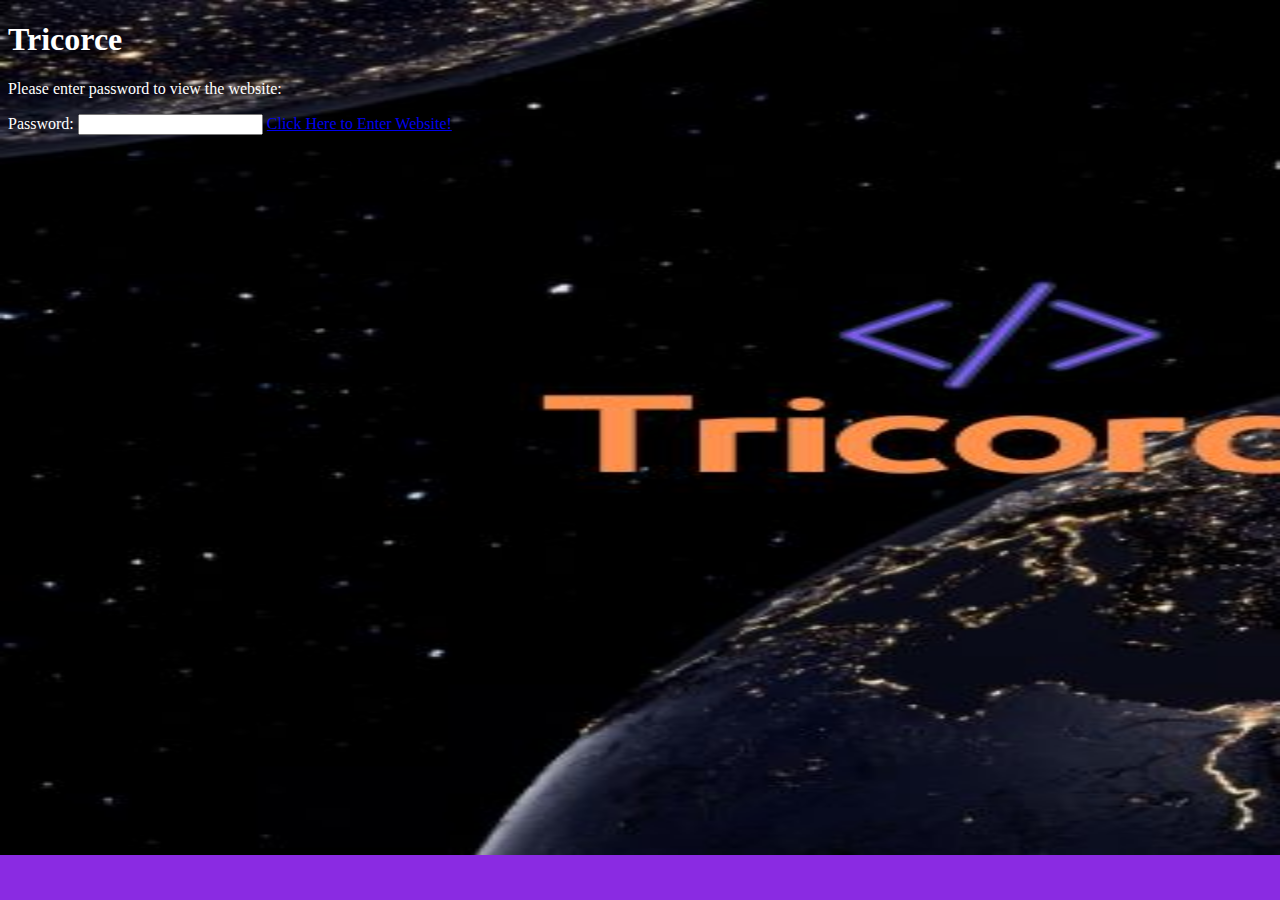
<file: index.html>
<!DOCTYPE html PUBLIC "-//W3C//DTD HTML 4.01//EN" "http://www.w3.org/TR/html4/strict.dtd">
<html>
<head>

  <meta http-equiv="Content-Type" content="text/html; charset=utf-8">
  <meta http-equiv="Content-Style-Type" content="text/css">
  <title>Password</title>
  <meta name="Generator" content="Cocoa HTML Writer">
  <meta name="CocoaVersion" content="2113.6">
  <style>
  body {
        

    background-color: blueviolet;

    color: white;


    background-image: url(tricorce-logo.jpg);
    background-repeat: no-repeat;
    background-size: 2000px 855px;
  }
  </style>
</head>
<body>


  <h1>Tricorce </h1>

  <p> Please enter password to view the website:</p>
  <p> Password: <input id="passwordBox" type="password"/>
  <a href="app.html" onclick="return confirmPassword();">
    Click Here to Enter Website!
    
  </p>

  <script>
function confirmPassword() {
  var password = document.getElementById("passwordBox");
  var passwordText = password.value;
  if (passwordText == "Trailblazers"){
    return true;
  }
  alert ("Access denied! Incorrect Password");
  return false;
}


</script>

</body>
</html>
</file>
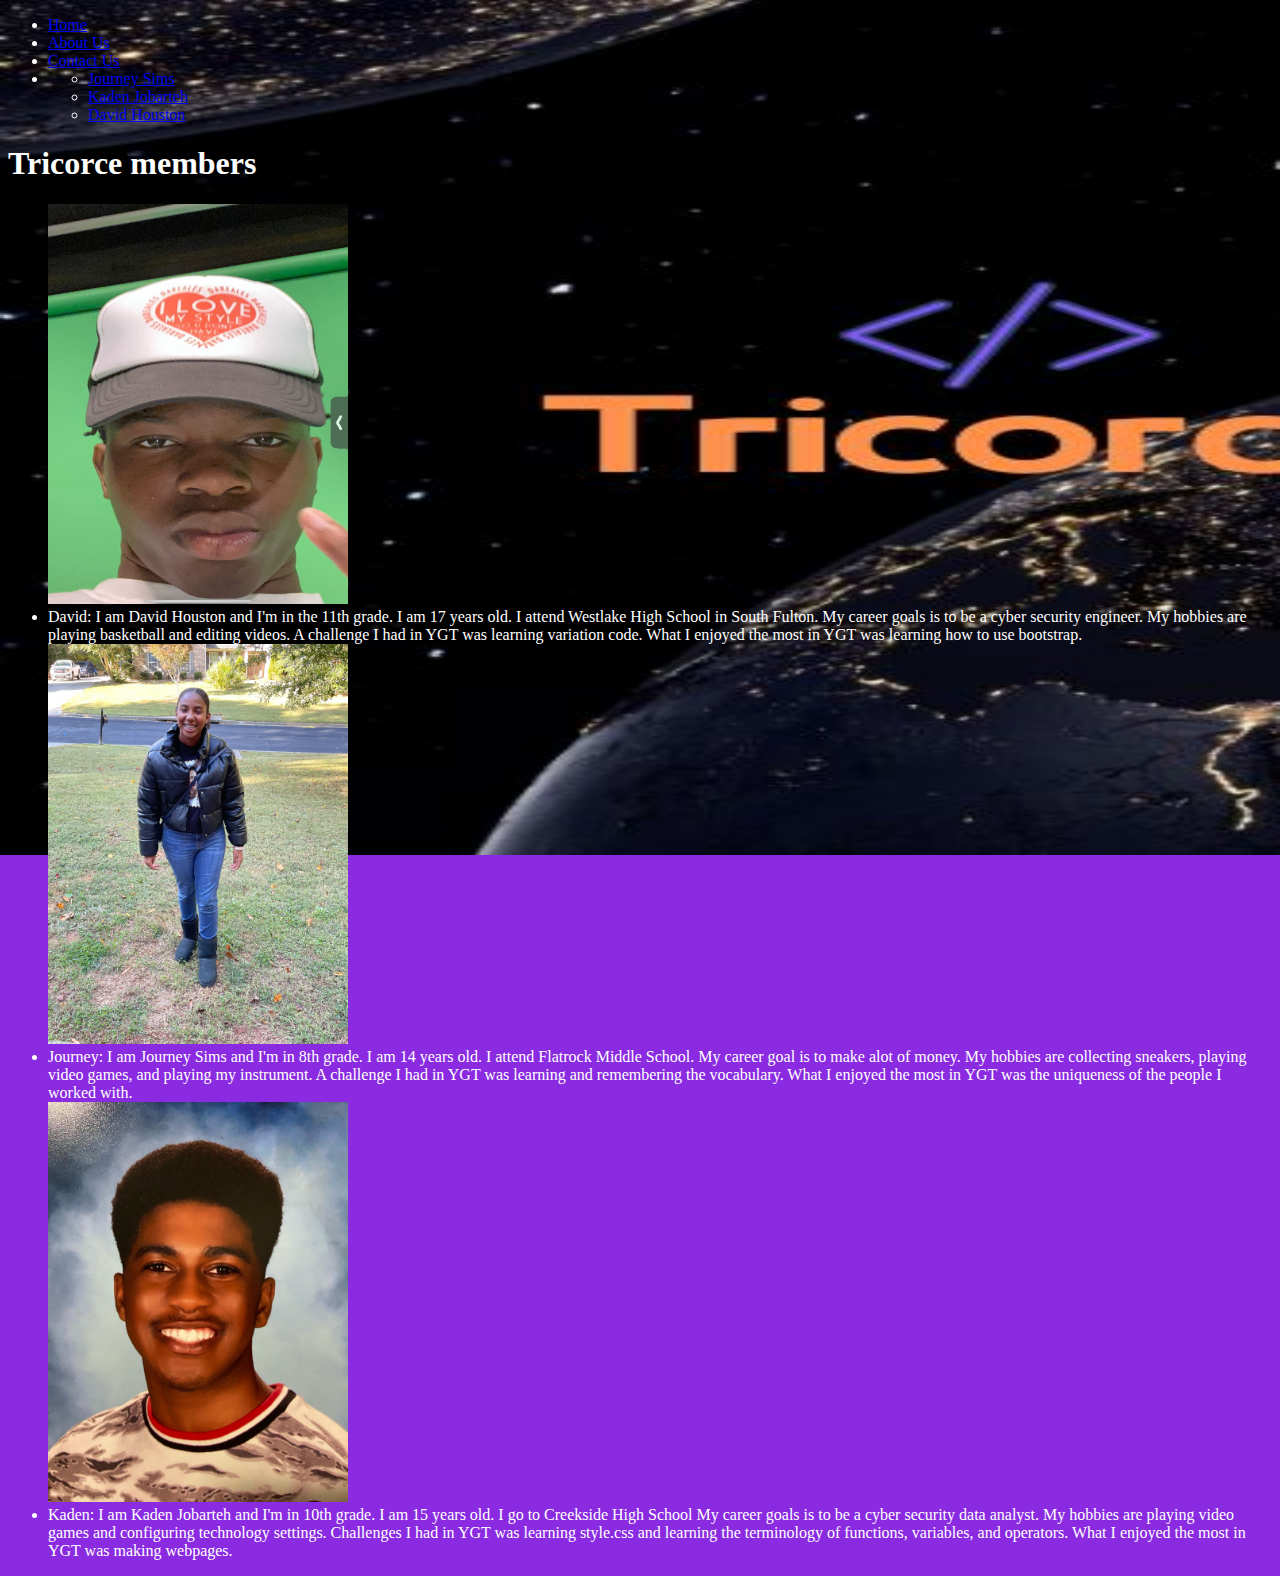
<file: ABOUTUS.html>
<!doctype html>
<html lang="en">
  <head>
    <meta charset="utf-8">
    <meta name="viewport" content="width=device-width, initial-scale=1">
    <title>Tricorce Biography</title>
    <link href="https://cdn.jsdelivr.net/npm/bootstrap@5.3.0-alpha1/dist/css/bootstrap.min.css" rel="stylesheet" integrity="sha384-GLhlTQ8iRABdZLl6O3oVMWSktQOp6b7In1Zl3/Jr59b6EGGoI1aFkw7cmDA6j6gD" crossorigin="anonymous">
    <script src="https://cdn.jsdelivr.net/npm/bootstrap@5.3.0-alpha2/dist/js/bootstrap.bundle.min.js" integrity="sha384-qKXV1j0HvMUeCBQ+QVp7JcfGl760yU08IQ+GpUo5hlbpg51QRiuqHAJz8+BrxE/N" crossorigin="anonymous"></script>
    <link rel="stylesheet" href="style.css">
  </head>
  <body>
    <nav class="navbar navbar-expand-lg bg-body-tertiary">
      <div class="container-fluid">
        
        </button>
        <div class="collapse navbar-collapse" id="navbarNavDropdown">
          <ul class="navbar-nav">
            <li class="nav-item">
              <a class="nav-link active" aria-current="page" href="index.html">Home</a>
            </li>
            <li class="nav-item">
              <a class="nav-link" href="ABOUTUS.html">About Us</a>
            </li>
            <li class="nav-item">
              <a class="nav-link" href="CONTACT.html">Contact Us</a>
            </li>
            <li class="nav-item dropdown">
              <a class="nav-link dropdown-toggle" href="#" role="button" data-bs-toggle="dropdown" aria-expanded="false">
                
              </a>
              <ul class="dropdown-menu">
                <li><a class="dropdown-item" href="journeyvideo.html">Journey Sims</a></li>
                <li><a class="dropdown-item" href="kadenvideo.html">Kaden Jobarteh</a></li>
                <li><a class="dropdown-item" href="davidvideo.html">David Houston</a></li>
              </ul>
            </li>
          </ul>
        </div>
      </div>
    </nav>
    <h1>Tricorce members</h1>
    <ul>
      <img src="David.jpg" alt="" height="400px" width="300px">
      <li>David: I am David Houston and I'm in the 11th grade. I am 17 years old. I attend Westlake High School in South Fulton. My career goals is to be a cyber security engineer. My hobbies are playing basketball and editing videos. A challenge I had in YGT was learning variation code. What I enjoyed the most in YGT was learning how to use bootstrap.</li> 
      <img src="Journey.jpg" alt="" height="400px" width="300px">
      <li>Journey: I am Journey Sims and I'm in 8th grade. I am 14 years old. I attend Flatrock Middle School. My career goal is to make alot of money. My hobbies are collecting sneakers, playing video games, and playing my instrument. A challenge I had in YGT was learning and remembering the vocabulary. What I enjoyed the most in YGT was the uniqueness of the people I worked with.</li>
      <img src="Kaden.jpg.JPEG" alt="" height="400px" width="300px">
      <li>Kaden: I am Kaden Jobarteh and I'm in 10th grade. I am 15 years old. I go to Creekside High School My career goals is to be a cyber security data analyst. My hobbies are playing video games and configuring technology settings. Challenges I had in YGT was learning style.css and learning the terminology of functions, variables, and operators. What I enjoyed the most in YGT was making webpages.</li>
      </ul>
  
  
  
  
  
  
  
  
  
  
  
  
  
  
  
  
  
  
  
  
  
  
  
  
  
  
  
  
  
  
  
  
  
  
  
  
  
  
  
  
  
  
  
  
  
  
  
  
  
  </body>














































  </html>
</file>
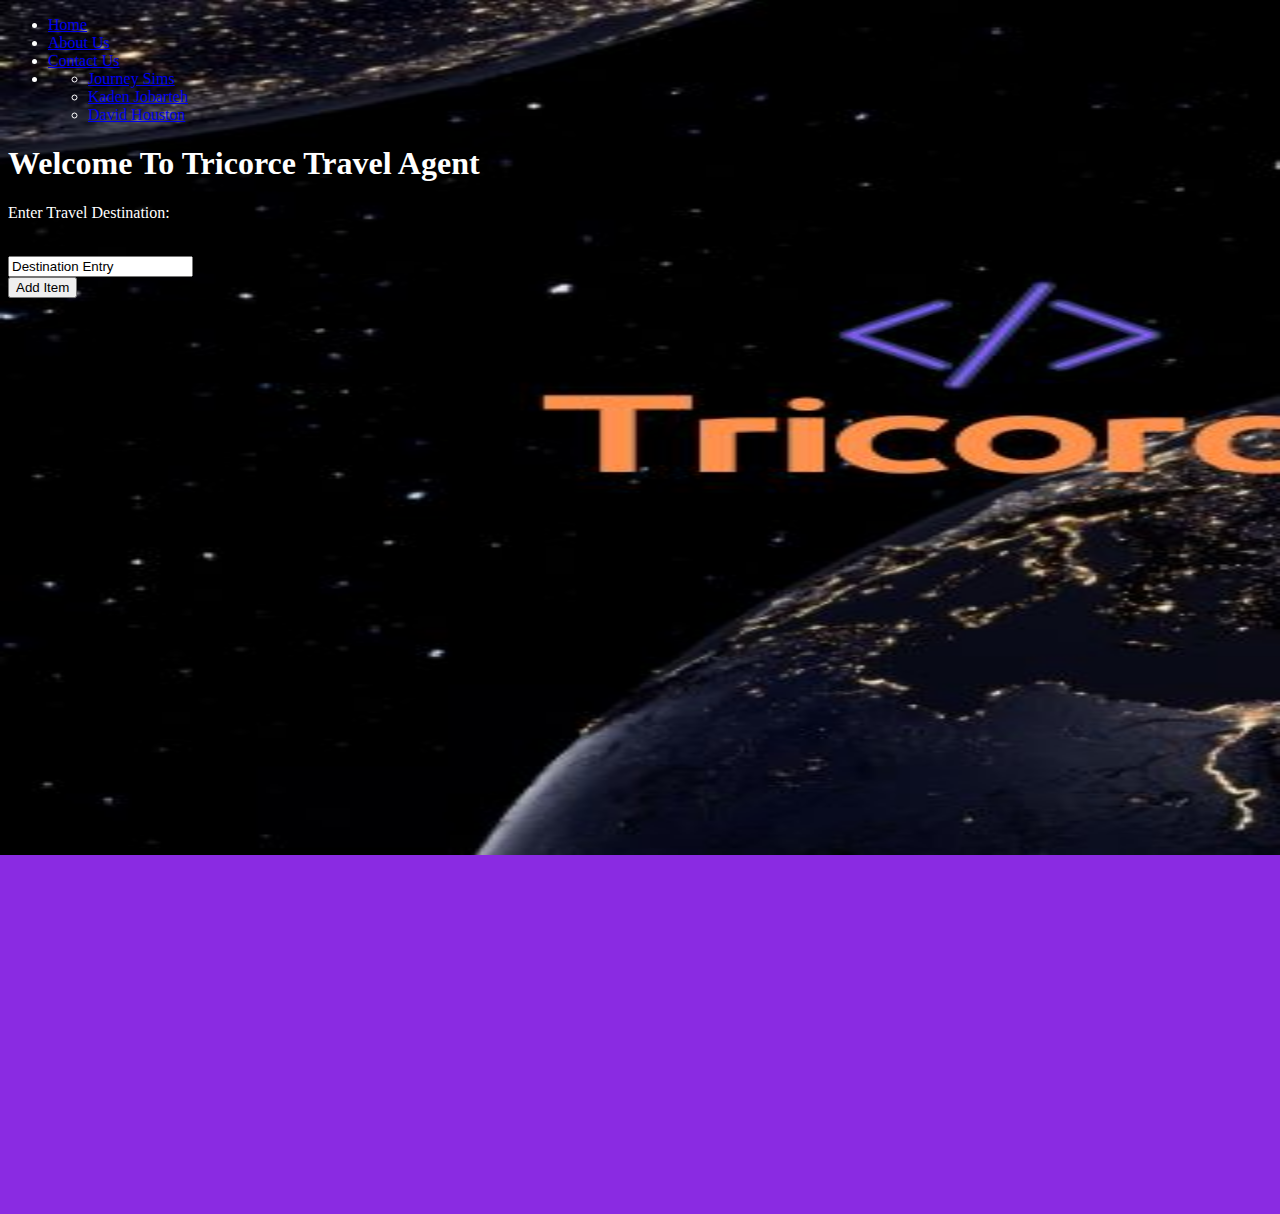
<file: app.html>
<!doctype html>
<html lang="en">
       
    <head>
    <meta charset="utf-8">
    <meta name="viewport" content="width=device-width, initial-scale=1">
    <title>Demo Day</title>
    <link href="https://cdn.jsdelivr.net/npm/bootstrap@5.3.0-alpha1/dist/css/bootstrap.min.css" rel="stylesheet" integrity="sha384-GLhlTQ8iRABdZLl6O3oVMWSktQOp6b7In1Zl3/Jr59b6EGGoI1aFkw7cmDA6j6gD" crossorigin="anonymous">
    <script src="https://cdn.jsdelivr.net/npm/bootstrap@5.3.0-alpha1/dist/js/bootstrap.bundle.min.js" integrity="sha384-w76AqPfDkMBDXo30jS1Sgez6pr3x5MlQ1ZAGC+nuZB+EYdgRZgiwxhTBTkF7CXvN" crossorigin="anonymous"></script>
    <link rel="stylesheet" href="style.css">
  </head>
  <body>
    <nav class="navbar navbar-expand-lg bg-body-tertiary">
      <div class="container-fluid">
        
        </button>
        <div class="collapse navbar-collapse" id="navbarNavDropdown">
          <ul class="navbar-nav">
            <li class="nav-item">
              <a class="nav-link active" aria-current="page" href="index.html">Home</a>
            </li>
            <li class="nav-item">
              <a class="nav-link" href="ABOUTUS.html">About Us</a>
            </li>
            <li class="nav-item">
              <a class="nav-link" href="CONTACT.html">Contact Us</a>
            </li>
            <li class="nav-item dropdown">
              <a class="nav-link dropdown-toggle" href="#" role="button" data-bs-toggle="dropdown" aria-expanded="false">
                
              </a>
              <ul class="dropdown-menu">
                <li><a class="dropdown-item" href="journeyvideo.html">Journey Sims</a></li>
                <li><a class="dropdown-item" href="kadenvideo.html">Kaden Jobarteh</a></li>
                <li><a class="dropdown-item" href="davidvideo.html">David Houston</a></li>
              </ul>
            </li>
          </ul>
        </div>
      </div>
    </nav>
    <h1>Welcome To Tricorce Travel Agent</h1>
    
    <p> Enter Travel Destination:</p> 
  <br>
  <input type="text" id="box" value="Destination Entry"/>
  <br>
  <input type="button" value="Add Item" onclick="addItem();"/>
  <br>
  <div id="list"></div>





  <iframe
  width="600"
  height="450"
  style="border:0"
  loading="lazy"
  allowfullscreen
  referrerpolicy="no-referrer-when-downgrade"
  src="https://www.google.com/maps/embed/v1/place?key=AIzaSyBDlAmY4-CBJkuEpGVEWqd1Iiv9uGOvXbI&q=Athens+Greece">
</iframe>

<iframe
  width="600"
  height="450"
  style="border:0"
  loading="lazy"
  allowfullscreen
  referrerpolicy="no-referrer-when-downgrade"
  src="https://www.google.com/maps/embed/v1/place?key=AIzaSyBDlAmY4-CBJkuEpGVEWqd1Iiv9uGOvXbI&q=Tokyo+Japan">
</iframe>

<iframe
  width="600"
  height="450"
  style="border:0"
  loading="lazy"
  allowfullscreen
  referrerpolicy="no-referrer-when-downgrade"
  src="https://www.google.com/maps/embed/v1/place?key=AIzaSyBDlAmY4-CBJkuEpGVEWqd1Iiv9uGOvXbI&q=Sydney+Australia">
</iframe>

<script>
function addItem () {
  var newItem = document.createElement("div");
  newItem.innerHTML = document.getElementById("box").value;
  newItem.onclick = removeItem;
  document.getElementById("list").appendChild(newItem);
}
function removeItem(){
  document.getElementById("list").removeChild(this);
}

</script>

  </body>




</html>
</file>
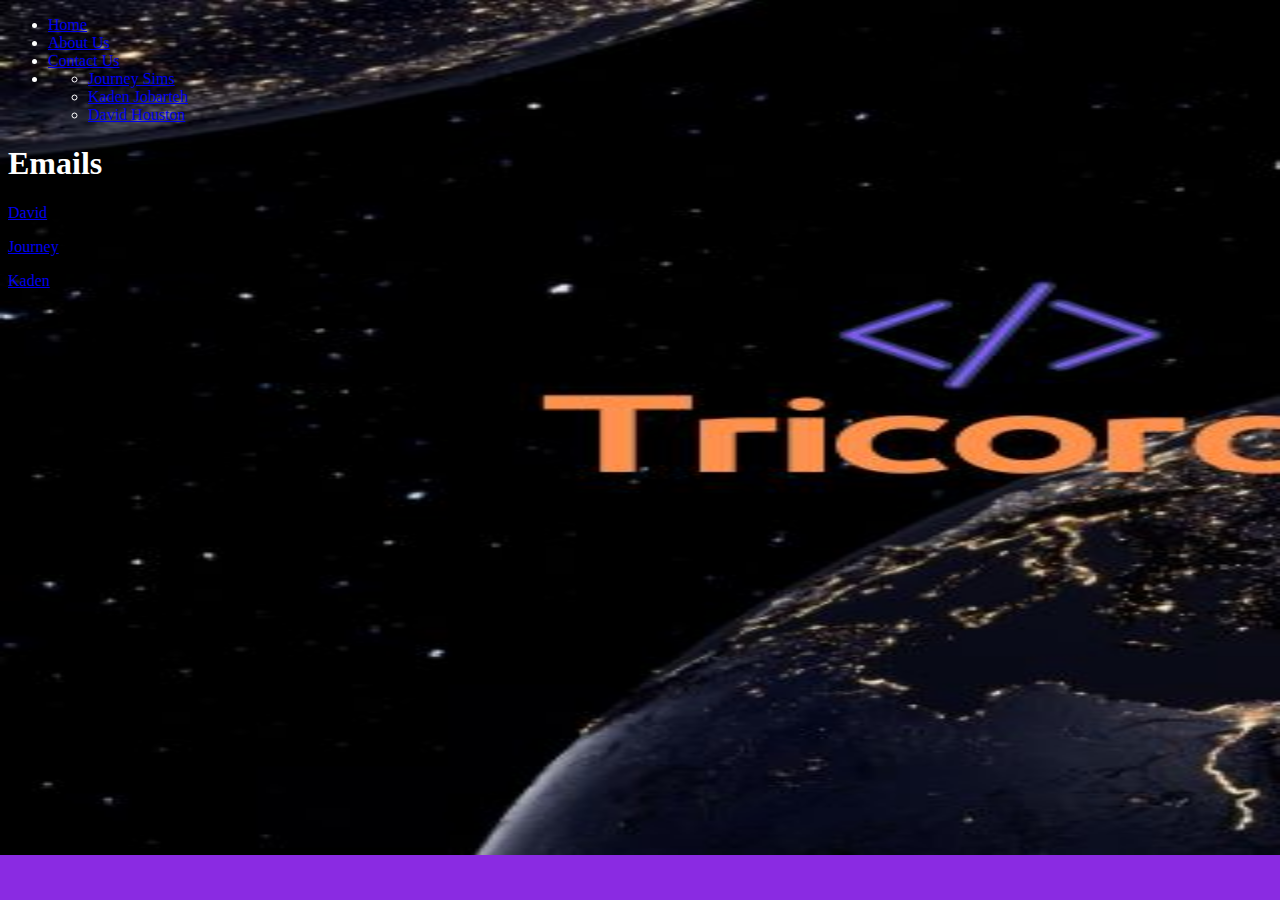
<file: CONTACT.html>
<!doctype html>
<html lang="en">
  <head>
    <meta charset="utf-8">
    <meta name="viewport" content="width=device-width, initial-scale=1">
    <title>Tricorce Biography</title>
    <link href="https://cdn.jsdelivr.net/npm/bootstrap@5.3.0-alpha1/dist/css/bootstrap.min.css" rel="stylesheet" integrity="sha384-GLhlTQ8iRABdZLl6O3oVMWSktQOp6b7In1Zl3/Jr59b6EGGoI1aFkw7cmDA6j6gD" crossorigin="anonymous">
    <script src="https://cdn.jsdelivr.net/npm/bootstrap@5.3.0-alpha2/dist/js/bootstrap.bundle.min.js" integrity="sha384-qKXV1j0HvMUeCBQ+QVp7JcfGl760yU08IQ+GpUo5hlbpg51QRiuqHAJz8+BrxE/N" crossorigin="anonymous"></script>
    <link rel="stylesheet" href="style.css">
  </head>
  <body>
   <nav class="navbar navbar-expand-lg bg-body-tertiary">
      <div class="container-fluid">
        
        </button>
        <div class="collapse navbar-collapse" id="navbarNavDropdown">
          <ul class="navbar-nav">
            <li class="nav-item">
              <a class="nav-link active" aria-current="page" href="index.html">Home</a>
            </li>
            <li class="nav-item">
              <a class="nav-link" href="ABOUTUS.html">About Us</a>
            </li>
            <li class="nav-item">
              <a class="nav-link" href="CONTACT.html">Contact Us</a>
            </li>
            <li class="nav-item dropdown">
              <a class="nav-link dropdown-toggle" href="#" role="button" data-bs-toggle="dropdown" aria-expanded="false">
                
              </a>
              <ul class="dropdown-menu">
                <li><a class="dropdown-item" href="journeyvideo.html">Journey Sims</a></li>
                <li><a class="dropdown-item" href="kadenvideo.html">Kaden Jobarteh</a></li>
                <li><a class="dropdown-item" href="davidvideo.html">David Houston</a></li>
              </ul>
            </li>
          </ul>
        </div>
      </div>
    </nav>
    <h1>Emails</h1>
    <p><a href="https://mail.google.com/mail/u/0/#inbox?compose=new" target="Mjallstar9@gmail.com">David</a></p>
    <p><a href="https://mail.google.com/mail/u/0/#inbox?compose=new" target="jmsims2027@gmail.com">Journey</a></p>
    <p><a href="https://mail.google.com/mail/u/0/#inbox?compose=new" target="kadenjobarteh95@gmail.com">Kaden</a></p>
</file>
<file: style.css>
body{
    

background-color: blueviolet;

color: white;


background-image: url(tricorce-logo.jpg);
background-repeat: no-repeat;
background-size: 2000px 855px;

}
</file>
